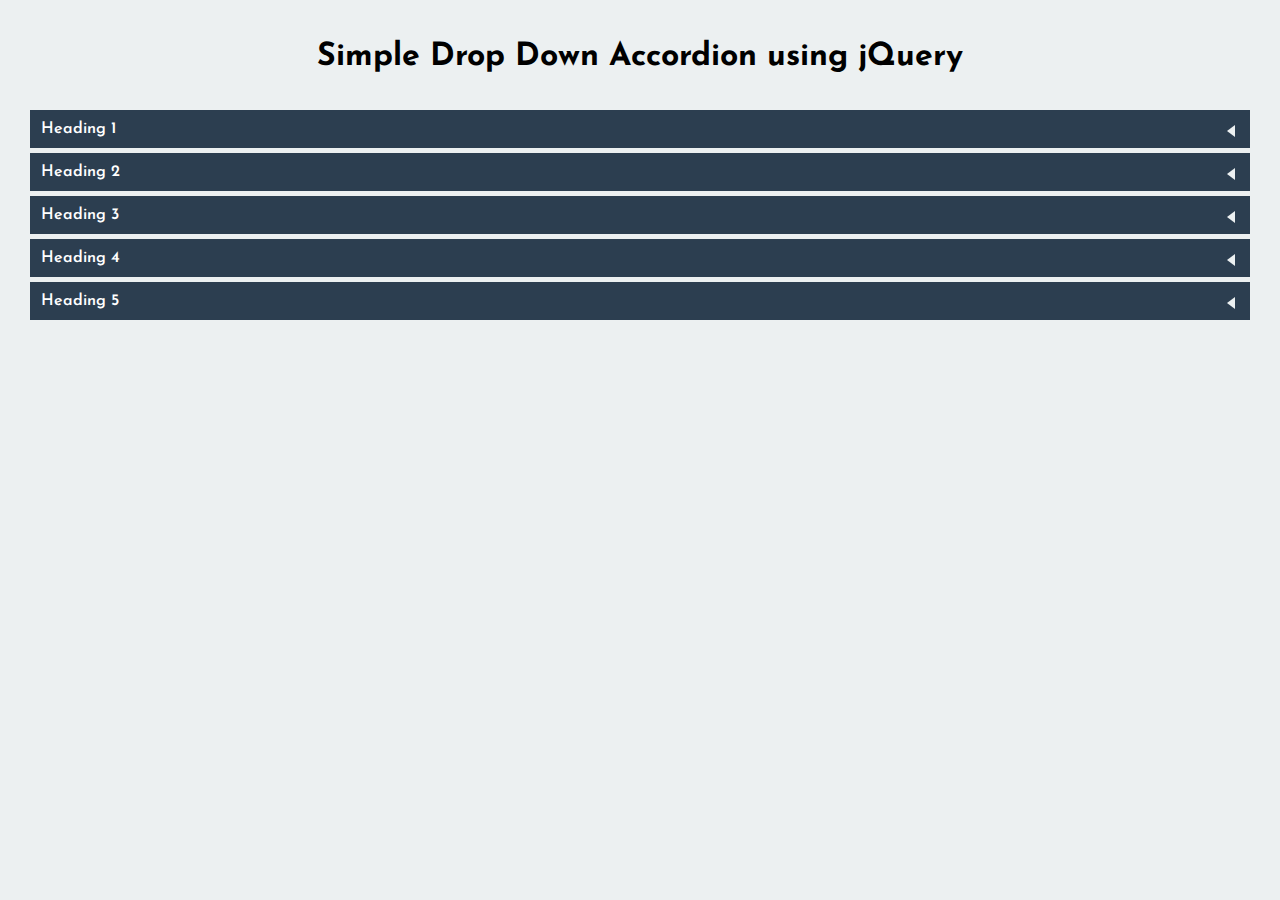
<file: index.html>
<!DOCTYPE html>
<html lang="en">
<head>
	<meta name="viewport" content="width=device-width, initial-scale=1.0">
	<meta http-equiv="content-type" content="text/html; charset=utf-8" />
	<title>Simple Accordion</title>
    <link href="https://fonts.googleapis.com/css?family=Josefin+Sans:400,600" rel="stylesheet">
	<link rel="stylesheet" href="css/style.css">
</head>
<body id="accordion">
    <h1>Simple Drop Down Accordion using <span>jQuery</span></h1>
    <div class="main">
        <div class="heading" data-heading="1">Heading 1</div>
        <div class="content" data-content="1">Lorem Ipsum is simply dummy text of the printing and typesetting industry. Lorem Ipsum has been the industry's standard dummy text ever since the 1500s, when an unknown printer took a galley of type and scrambled it to make a type specimen book. It has survived not only five centuries, but also the leap into electronic typesetting, remaining essentially unchanged. It was popularised in the 1960s with the release of Letraset sheets containing Lorem Ipsum passages, and more recently with desktop publishing software like Aldus PageMaker including versions of Lorem Ipsum</div>

        <div class="heading" data-heading="2">Heading 2</div>
        <div class="content" data-content="2">Lorem Ipsum is simply dummy text of the printing and typesetting industry. Lorem Ipsum has been the industry's standard dummy text ever since the 1500s, when an unknown printer took a galley of type and scrambled it to make a type specimen book. It has survived not only five centuries, but also the leap into electronic typesetting, remaining essentially unchanged. It was popularised in the 1960s with the release of Letraset sheets containing Lorem Ipsum passages, and more recently with desktop publishing software like Aldus PageMaker including versions of Lorem Ipsum</div>

        <div class="heading" data-heading="3">Heading 3</div>
        <div class="content" data-content="3">Lorem Ipsum is simply dummy text of the printing and typesetting industry. Lorem Ipsum has been the industry's standard dummy text ever since the 1500s, when an unknown printer took a galley of type and scrambled it to make a type specimen book. It has survived not only five centuries, but also the leap into electronic typesetting, remaining essentially unchanged. It was popularised in the 1960s with the release of Letraset sheets containing Lorem Ipsum passages, and more recently with desktop publishing software like Aldus PageMaker including versions of Lorem Ipsum</div>

        <div class="heading" data-heading="4">Heading 4</div>
        <div class="content" data-content="4">Lorem Ipsum is simply dummy text of the printing and typesetting industry. Lorem Ipsum has been the industry's standard dummy text ever since the 1500s, when an unknown printer took a galley of type and scrambled it to make a type specimen book. It has survived not only five centuries, but also the leap into electronic typesetting, remaining essentially unchanged. It was popularised in the 1960s with the release of Letraset sheets containing Lorem Ipsum passages, and more recently with desktop publishing software like Aldus PageMaker including versions of Lorem Ipsum</div>

        <div class="heading" data-heading="5">Heading 5 </div>
        <div class="content" data-content="5">Lorem Ipsum is simply dummy text of the printing and typesetting industry. Lorem Ipsum has been the industry's standard dummy text ever since the 1500s, when an unknown printer took a galley of type and scrambled it to make a type specimen book. It has survived not only five centuries, but also the leap into electronic typesetting, remaining essentially unchanged. It was popularised in the 1960s with the release of Letraset sheets containing Lorem Ipsum passages, and more recently with desktop publishing software like Aldus PageMaker including versions of Lorem Ipsum</div>
    </div>


    
    <script src="js/jquery.min.js"></script>
    <script type="text/javascript" src="js/app.js"></script>
</body>
</file>
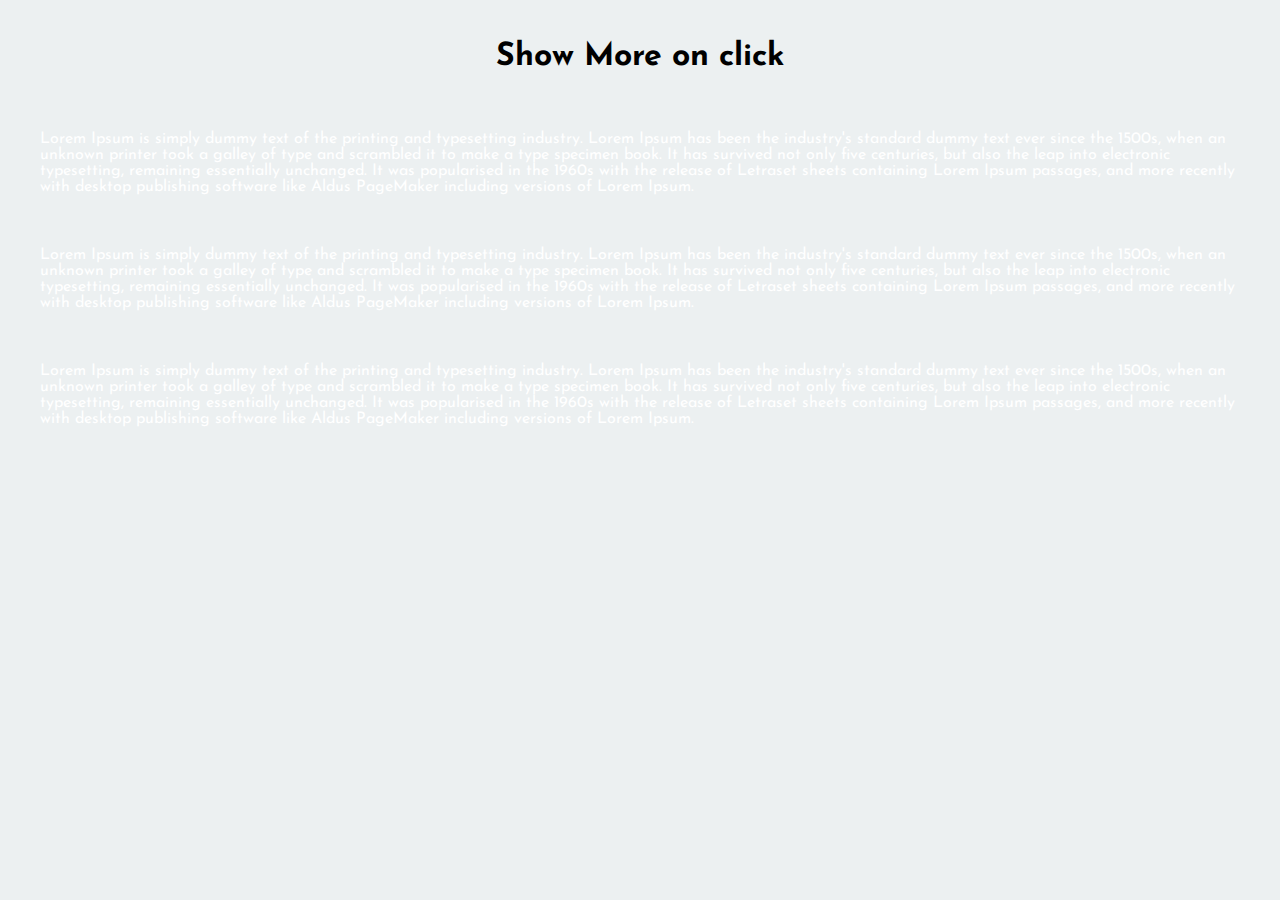
<file: showmore.html>
<!DOCTYPE html>
<html lang="en">
<head>
	<meta name="viewport" content="width=device-width, initial-scale=1.0">
	<meta http-equiv="content-type" content="text/html; charset=utf-8" />
	<title>Show More</title>
    <link href="https://fonts.googleapis.com/css?family=Josefin+Sans:400,600" rel="stylesheet">
	<link rel="stylesheet" href="css/style.css">
</head>
<body id="showmore">
    <h1>Show More on click</h1>
   <div class="flex-container">
      <div class="flex-item">
        <p>Lorem Ipsum is simply dummy text of the printing and typesetting industry. Lorem Ipsum has been the industry's standard dummy text ever since the 1500s, when an unknown printer took a galley of type and scrambled it to make a type specimen book. It has survived not only five centuries, but also the leap into electronic typesetting, remaining essentially unchanged. It was popularised in the 1960s with the release of Letraset sheets containing Lorem Ipsum passages, and more recently with desktop publishing software like Aldus PageMaker including versions of Lorem Ipsum.</p>
      </div>
      <div class="flex-item">
        <p>Lorem Ipsum is simply dummy text of the printing and typesetting industry. Lorem Ipsum has been the industry's standard dummy text ever since the 1500s, when an unknown printer took a galley of type and scrambled it to make a type specimen book. It has survived not only five centuries, but also the leap into electronic typesetting, remaining essentially unchanged. It was popularised in the 1960s with the release of Letraset sheets containing Lorem Ipsum passages, and more recently with desktop publishing software like Aldus PageMaker including versions of Lorem Ipsum.</p>
      </div>
      <div class="flex-item">
        <p>Lorem Ipsum is simply dummy text of the printing and typesetting industry. Lorem Ipsum has been the industry's standard dummy text ever since the 1500s, when an unknown printer took a galley of type and scrambled it to make a type specimen book. It has survived not only five centuries, but also the leap into electronic typesetting, remaining essentially unchanged. It was popularised in the 1960s with the release of Letraset sheets containing Lorem Ipsum passages, and more recently with desktop publishing software like Aldus PageMaker including versions of Lorem Ipsum.</p>
      </div>  
    </div>
    
    <script src="js/jquery.min.js"></script>
    <script type="text/javascript" src="js/app.js"></script>
    
</body>
</file>
<file: css/style.css>
* {
  font-family: 'Josefin Sans', sans-serif; }

body {
  margin: 0;
  padding: 20px;
  background: #ecf0f1;
  color: white;
  transition: .2s linear; }
  body div {
    padding: 10px; }
  body h1 {
    text-align: center;
    color: black; }
  body .morestuff {
    margin-top: 5%; }
    body .morestuff h3 {
      color: black !important;
      margin: 0; }
    body .morestuff a {
      border: 1px solid black;
      background: #2c3e50;
      border-color: #2c3e50 !important;
      font-weight: 600;
      color: white;
      padding: 15px;
      height: 44px;
      text-decoration: none;
      transition: .2s linear; }
      body .morestuff a:hover {
        background: #354b60 !important; }

#accordion .heading {
  border: 1px solid black;
  margin-top: 5px;
  cursor: pointer;
  background: #2c3e50;
  border-color: #2c3e50 !important;
  font-weight: 600; }
  #accordion .heading:hover {
    background: #354b60 !important; }
  #accordion .heading .arrow {
    width: 0;
    height: 0;
    padding: 0;
    border-top: 6px solid transparent;
    border-bottom: 6px solid transparent;
    border-right: 8px solid #ecf0f1;
    margin-top: 4px;
    margin-right: 4px;
    float: right;
    transition: .2s linear; }
#accordion .content {
  border: 1px solid black;
  border-top: 0;
  cursor: default;
  font-weight: 400;
  background: #435d78;
  letter-spacing: 1px; }

/*# sourceMappingURL=style.css.map */
</file>
